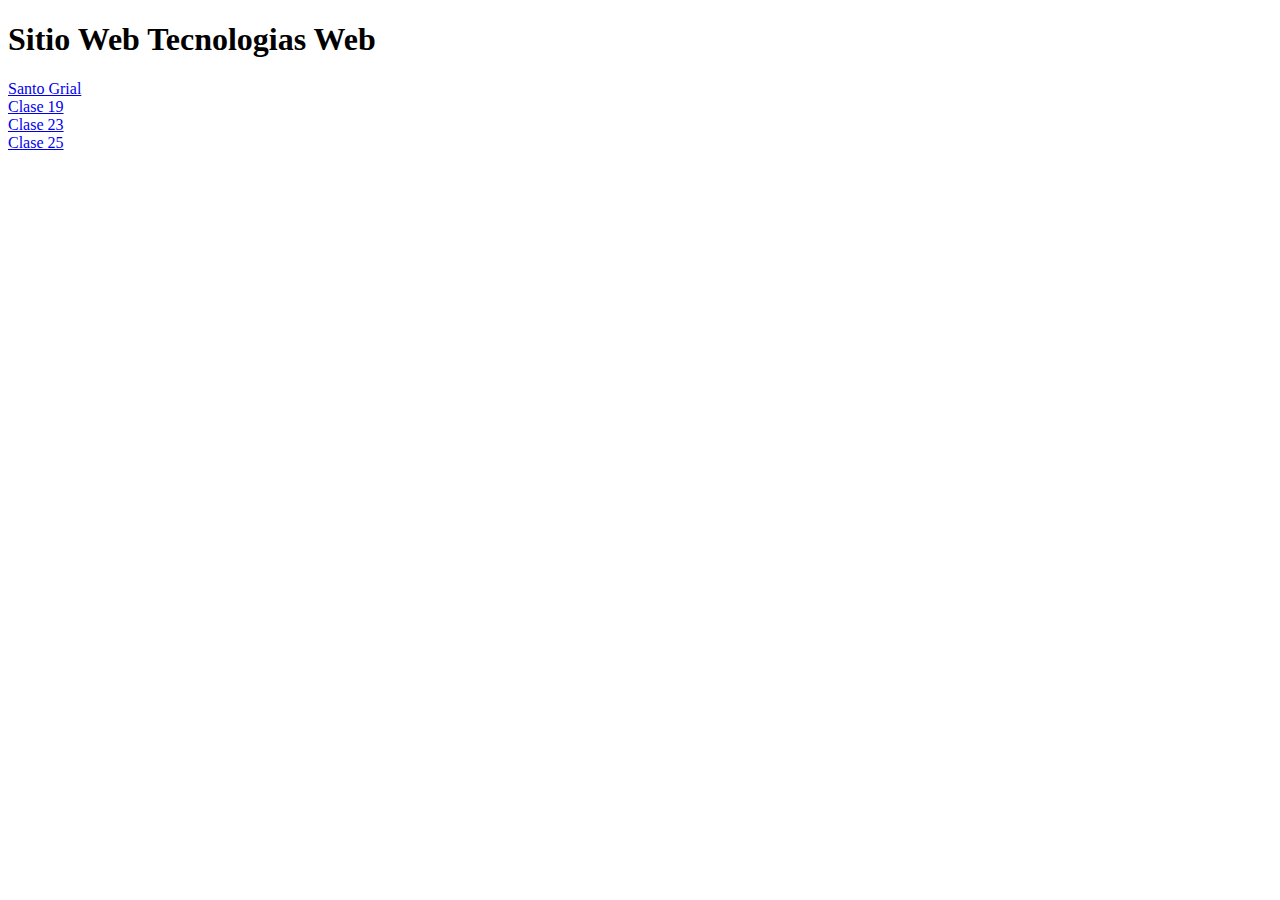
<file: index.html>
<!DOCTYPE html>
<html lang="en">
<head>
    <meta charset="UTF-8">
    <meta name="viewport" content="width=device-width, initial-scale=1.0">
    <title>Tecnologias Web</title>
</head>
<body>
    <h1>Sitio Web Tecnologias Web</h1>
    <li><a href="santo-grial/sant-grial.html">Santo Grial</a></li>
    <li><a href="elementos-semanticos/index.html">Clase 19</a></li>
    <li><a href="clase23_09/index.html">Clase 23</a></li>
    <li><a href="clase_25_09/index.html">Clase 25</a></li>
</body>
</html>
</file>
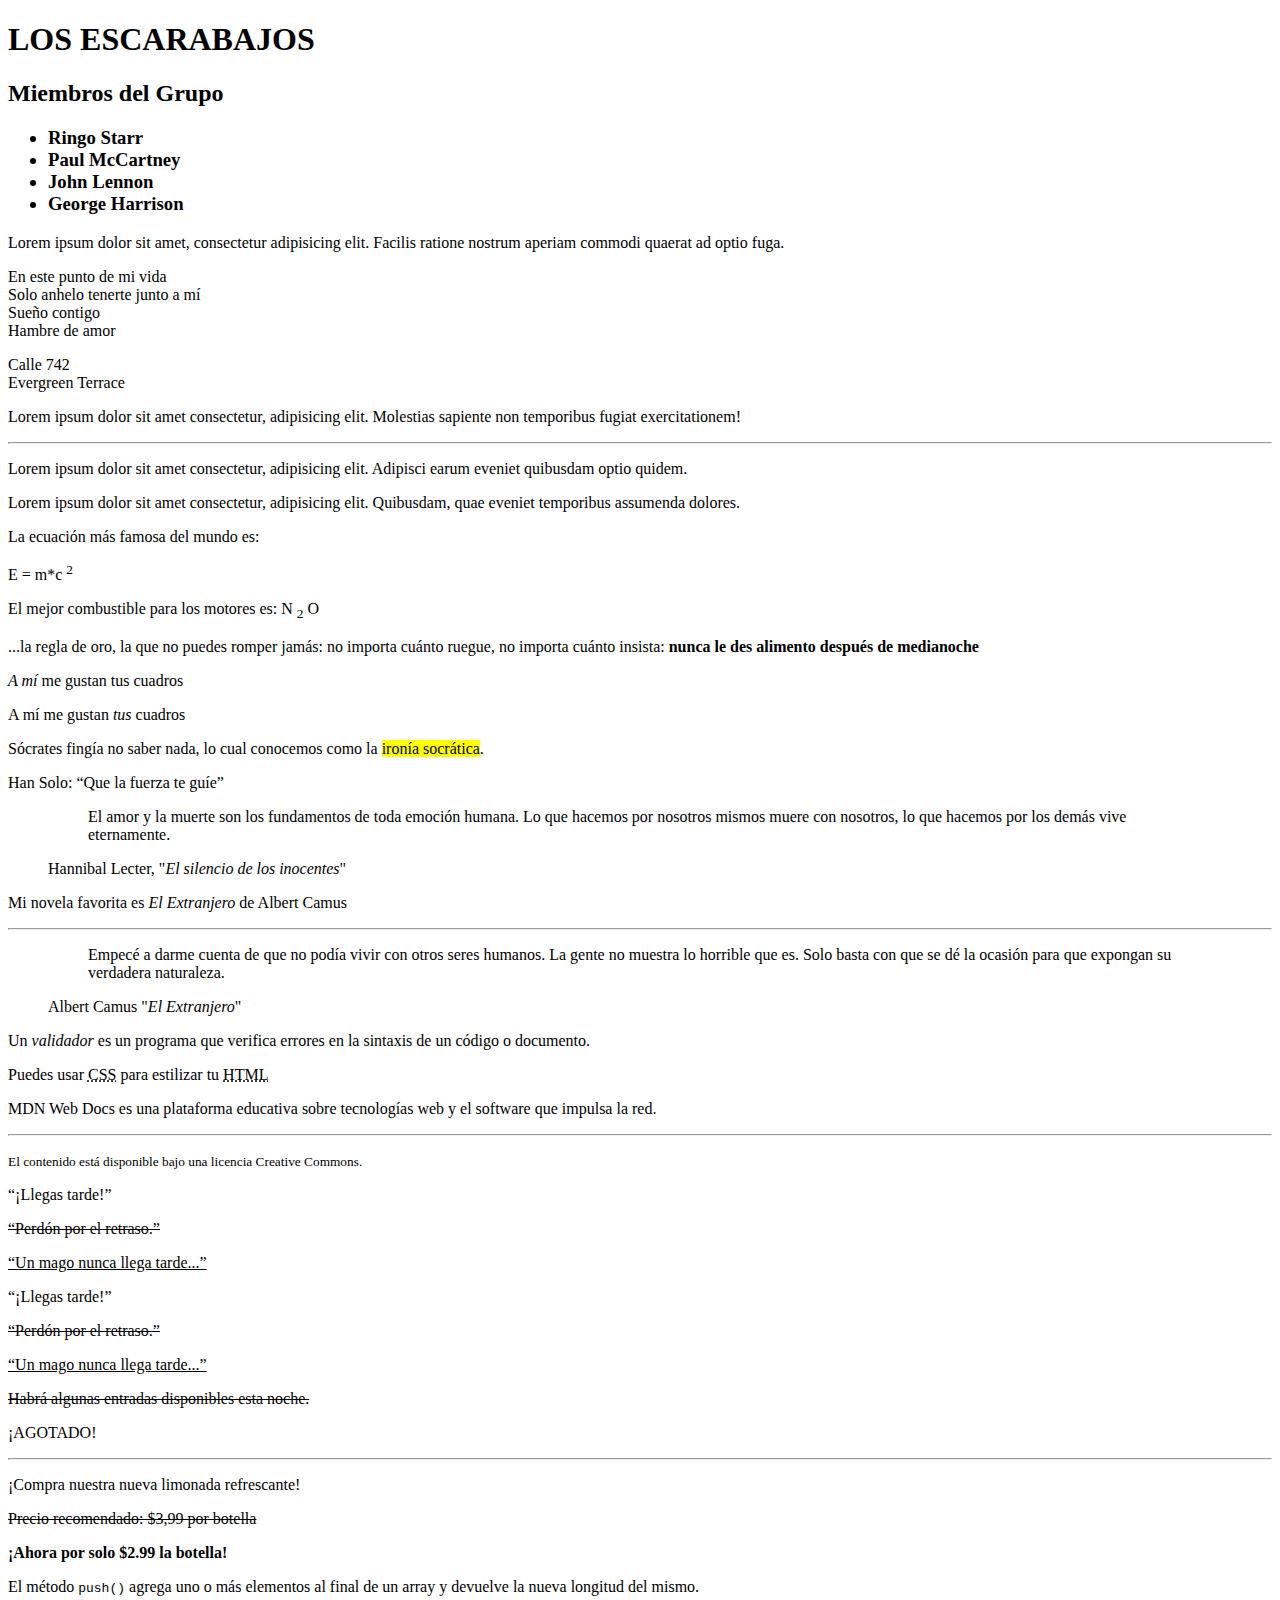
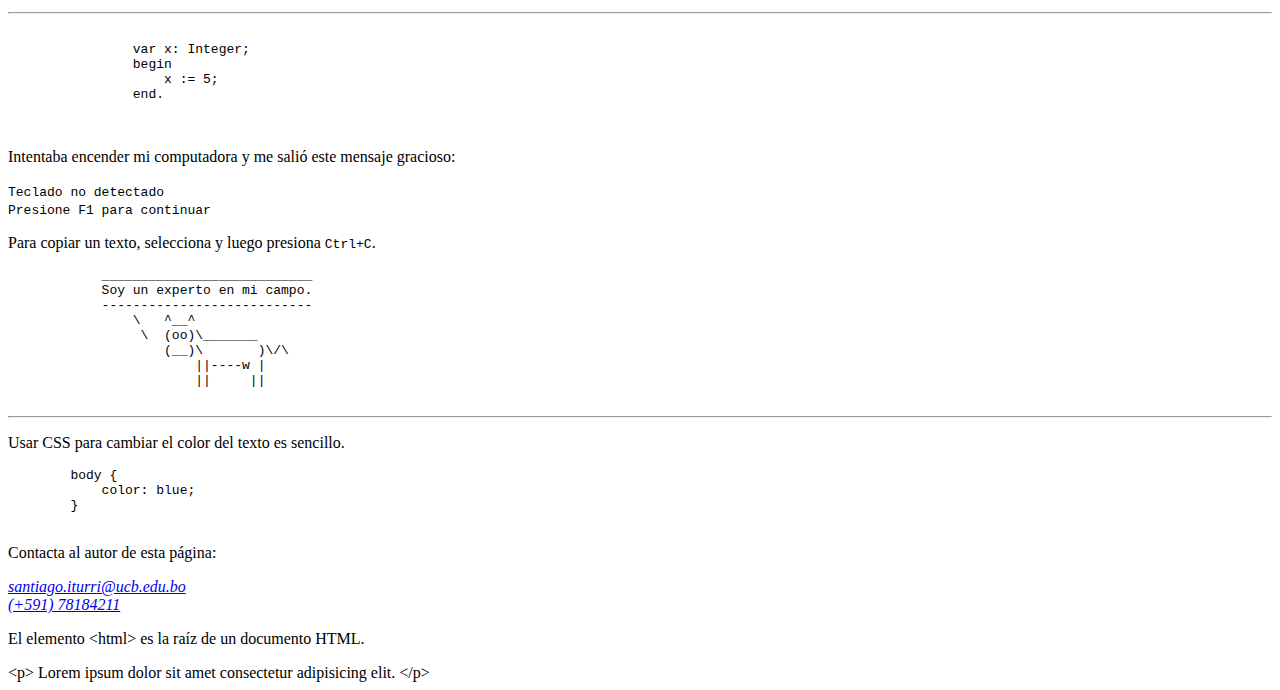
<file: clase23_09/index.html>
<!DOCTYPE html>
<html lang="es">
<head>
    <meta charset="UTF-8">
    <meta name="viewport" content="width=device-width, initial-scale=1.0">
    <title>Títulos y Párrafos</title>
</head>
<body>
    <div class="encabezados">
        <h1>LOS ESCARABAJOS</h1>
        <h2>Miembros del Grupo</h2>
        <h3>
            <ul>
                <li>Ringo Starr</li>
                <li>Paul McCartney</li>
                <li>John Lennon</li>
                <li>George Harrison</li>
            </ul>
        </h3>
    </div>
    <div class="parrafos">
        Lorem ipsum dolor sit amet, consectetur adipisicing elit. Facilis ratione nostrum aperiam commodi quaerat ad optio fuga.
    </div>

    <div class="salto-lineas">
        <p>
            En este punto de mi vida <br>
            Solo anhelo tenerte junto a mí <br>
            Sueño contigo <br>
            Hambre de amor <br>
        </p>

        <p>
            Calle 742 <br>
            Evergreen Terrace <br>
        </p>
    </div>

    <div class="linea-horizontal">
        <p>Lorem ipsum dolor sit amet consectetur, adipisicing elit. Molestias sapiente non temporibus fugiat exercitationem!</p>
        <hr>
        <p>Lorem ipsum dolor sit amet consectetur, adipisicing elit. Adipisci earum eveniet quibusdam optio quidem.</p>
    </div>

    <div class="wbo">
        <p>
            Lorem ipsum dolor sit amet consectetur, adipisicing elit. Quibusdam, quae eveniet temporibus assumenda dolores.
        </p>
    </div>

    <div class="super-indice">
        <p>
            La ecuación más famosa del mundo es:
        </p>
        <p>
            E = m*c <sup>2</sup>
        </p>
    </div>

    <div class="sub-indice">
        <p>
            El mejor combustible para los motores es:
            N <sub>2</sub> O
        </p>
    </div>

    <div class="strong">
        ...la regla de oro, la que no puedes romper jamás: 
        no importa cuánto ruegue, no importa cuánto insista:
        <strong>nunca le des alimento después de medianoche</strong>
    </div>

    <div class="enfasis">
        <p>
            <em>A mí</em> me gustan tus cuadros
        </p>
        <p>
            A mí me gustan <em>tus</em> cuadros
        </p>
    </div>

    <div class="resaltado">
        <p>
            Sócrates fingía no saber nada, lo cual conocemos como la <mark>ironía socrática</mark>.
        </p>
    </div>
    <div class="cita_line">
        <p>Han Solo: <q cite="https://www.muyinteresante.com/curiosidades/28857.html">Que la fuerza te guíe</q></p>
    </div>
    <!-- Cita en bloque formato -->
    <figure>
        <blockquote cite="https://www.lifeder.com/frases-de-hannibal-lecter/">
            <p>
                El amor y la muerte son los fundamentos de toda emoción humana. Lo que hacemos por nosotros mismos muere con nosotros, lo que hacemos por los demás vive eternamente.
            </p>
        </blockquote>
        <figcaption> Hannibal Lecter, "<cite>El silencio de los inocentes</cite>"</figcaption>
    </figure>
    <div class="titulo_trabajo">
        <p>Mi novela favorita es <cite>El Extranjero</cite> de Albert Camus</p>
        <hr>
        <figure>
            <blockquote>
                <p>
                    Empecé a darme cuenta de que no podía vivir con otros seres humanos. La gente no muestra lo horrible que es. Solo basta con que se dé la ocasión para que expongan su verdadera naturaleza.
                </p>
            </blockquote>
            <figcaption>Albert Camus "<cite>El Extranjero</cite>"</figcaption>
        </figure>
    </div>
    <div class="definiciones">
        <p>
            Un <dfn>validador</dfn> es un programa que verifica errores en la sintaxis de un código o documento.
        </p>
    </div>
    <div class="abreviaturas">
        <p>
            Puedes usar <abbr title="Cascading Style Sheets">CSS</abbr> para estilizar tu <abbr title="HyperText Markup Language">HTML</abbr>
        </p>
    </div>
    <div class="texto_pequenio">
        <p>MDN Web Docs es una plataforma educativa sobre tecnologías web y el software que impulsa la red.</p>
        <hr>
        <p><small>El contenido está disponible bajo una licencia Creative Commons.</small></p>
    </div>
    <div class="texto-agregado">
        <p>“¡Llegas tarde!”</p>
        <del><p>“Perdón por el retraso.”</p></del>
        <ins cite="../howtobeawizard.html" datetime="2018-05"><p>“Un mago nunca llega tarde...”</p></ins>
    </div>

    <div class="texto-eliminado">
        <p>“¡Llegas tarde!”</p>
        <del><p>“Perdón por el retraso.”</p></del>
        <ins cite="../howtobeawizard.html" datetime="2018-05"><p>“Un mago nunca llega tarde...”</p></ins>
    </div>

    <!-- TACHAR TEXTO -->
    <div class="tachar-texto">
        <p><s>Habrá algunas entradas disponibles esta noche.</s></p>
        <p>¡AGOTADO!</p>
    </div>
    <hr>
    <div class="tachar-texto">
        <p>¡Compra nuestra nueva limonada refrescante!</p>
        <p><s>Precio recomendado: $3,99 por botella</s></p>
        <p><strong>¡Ahora por solo $2.99 la botella!</strong></p>
    </div>

    <!-- CODIGO -->
    <div class="codigo">
        <p>El método <code>push()</code> agrega uno o más elementos al final de un array y devuelve la nueva longitud del mismo.</p>
    </div>
    <hr>
    <div class="codigo">
        <pre>
            <code class="language-pascal">
                var x: Integer;
                begin
                    x := 5;
                end.
            </code>
        </pre>
    </div>

    <!-- SALIDA DE COMPUTADORA -->
    <div class="salida-computadora">
        <p>Intentaba encender mi computadora y me salió este mensaje gracioso:</p>
        <p>
            <samp>
                Teclado no detectado <br>
                Presione F1 para continuar
            </samp>
        </p>
    </div>

    <!-- ENTRADA DE USUARIO -->
    <div class="entrada-usuario">
        <p>
            Para copiar un texto, selecciona y luego presiona 
            <kbd><kbd>Ctrl</kbd>+<kbd>C</kbd></kbd>.
        </p>
    </div>

    <!-- CONSERVAR FORMATO -->
    <div class="conservar-formato">
        <pre>
            ___________________________
            Soy un experto en mi campo.
            ---------------------------
                \   ^__^
                 \  (oo)\_______
                    (__)\       )\/\
                        ||----w |
                        ||     ||
        </pre>        
    </div>
    <hr>
    <div class="conservar-formato">
        <p>Usar CSS para cambiar el color del texto es sencillo.</p>
        <pre>
        body {
            color: blue;
        }
        </pre>
    </div>

    <!-- INFORMACION DE CONTACTO -->
    <div class="contacto">
        <p>Contacta al autor de esta página:</p>
        <address>
            <a href="mailto:autor@ejemplo.com">santiago.iturri@ucb.edu.bo</a><br>
            <a href="tel:+59177777777">(+591) 78184211</a>
        </address>
    </div>

    <div class="caracteres-especiales">
        <p>
            El elemento &lt;html&gt; es la raíz de un documento HTML.
        </p>
    </div>
    <div class="caracteres-especiales">
            &lt;p&gt;
                Lorem ipsum dolor sit amet consectetur adipisicing elit.
            &lt;/p&gt;
    </div>
</body>
</html>
</file>
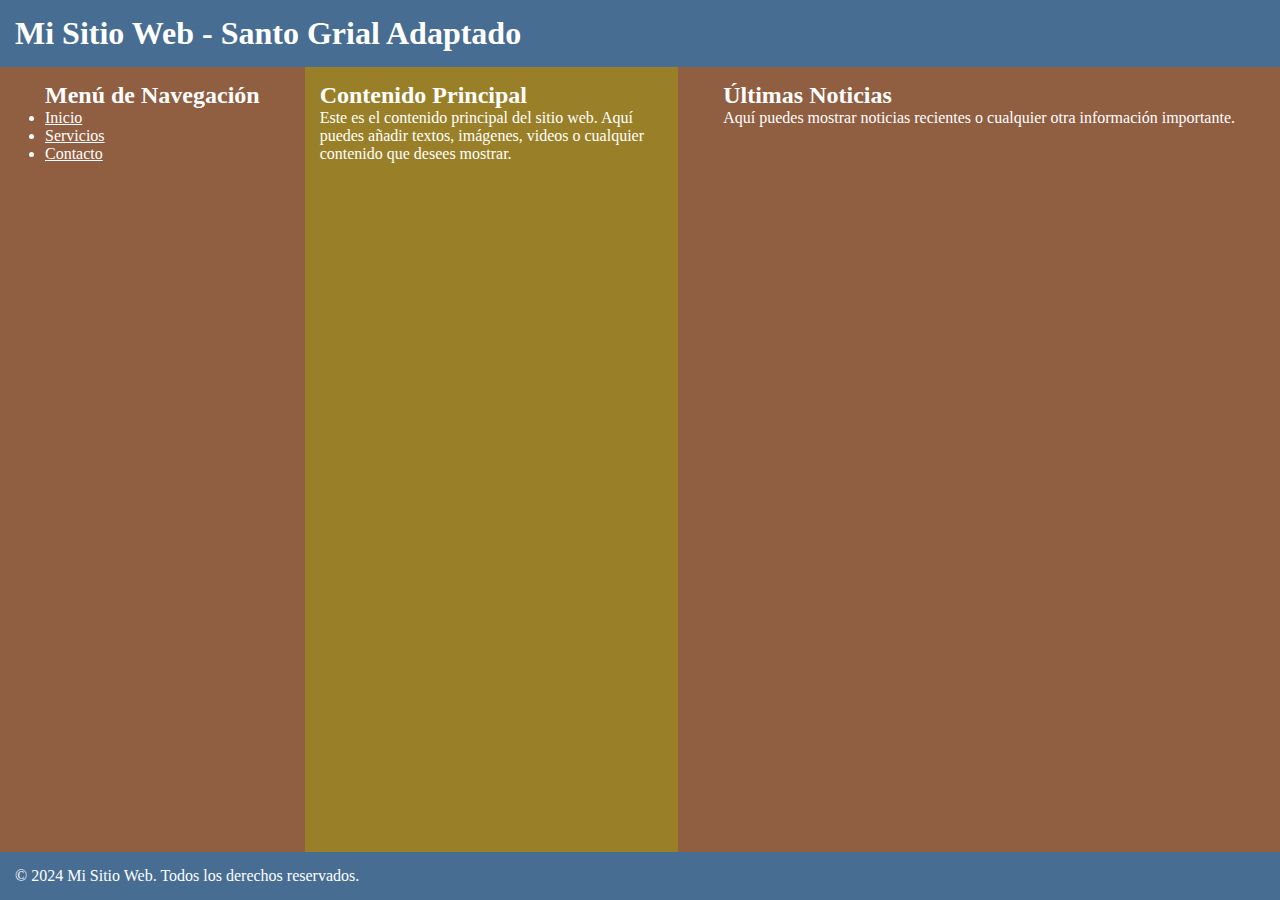
<file: elementos-semanticos/index.html>
<!DOCTYPE html>
<html lang="es">
<head>
    <meta charset="UTF-8">
    <meta name="viewport" content="width=device-width, initial-scale=1.0">
    <title>Santo Grial Adaptado</title>
    <style>
        * {
            margin: 0;
            padding: 0;
            border: 0;
            box-sizing: border-box;
        }

        html {
            height: 100%;
        }

        body {
            height: 100%;
            display: grid;
            grid-template: auto 1fr auto / auto 1fr auto;
        }

        header {
            padding: 15px;
            background-color: rgba(71,109,147,1);
            color: white;
            grid-column: 1/4;
        }

        aside {
            padding: 15px 45px;
            background-color: rgba(144,94,65, 1);
            color: white;
        }

        .aside-left {
            grid-column: 1 / 2;
        }

        .aside-right {
            grid-column: 3 / 4;
        }

        main {
            padding: 15px;
            background-color: rgba(153,127,40, 1);
            color: white;
            grid-column: 2 / 3;
        }

        footer {
            padding: 15px;
            background-color: rgba(71,109,147,1);
            color: white;
            grid-column: 1 / 4;
        }
    </style>
</head>
<body>

    <!-- Header -->
    <header>
        <h1>Mi Sitio Web - Santo Grial Adaptado</h1>
    </header>

    <!-- Barra lateral izquierda -->
    <aside class="aside-left">
        <h2>Menú de Navegación</h2>
        <ul>
            <li><a href="#" style="color: white;">Inicio</a></li>
            <li><a href="#" style="color: white;">Servicios</a></li>
            <li><a href="#" style="color: white;">Contacto</a></li>
        </ul>
    </aside>

    <!-- Sección Principal -->
    <main>
        <h2>Contenido Principal</h2>
        <p>Este es el contenido principal del sitio web. Aquí puedes añadir textos, imágenes, videos o cualquier contenido que desees mostrar.</p>
    </main>

    <!-- Barra lateral derecha -->
    <aside class="aside-right">
        <h2>Últimas Noticias</h2>
        <p>Aquí puedes mostrar noticias recientes o cualquier otra información importante.</p>
    </aside>

    <!-- Footer -->
    <footer>
        <p>© 2024 Mi Sitio Web. Todos los derechos reservados.</p>
    </footer>

</body>
</html>
</file>
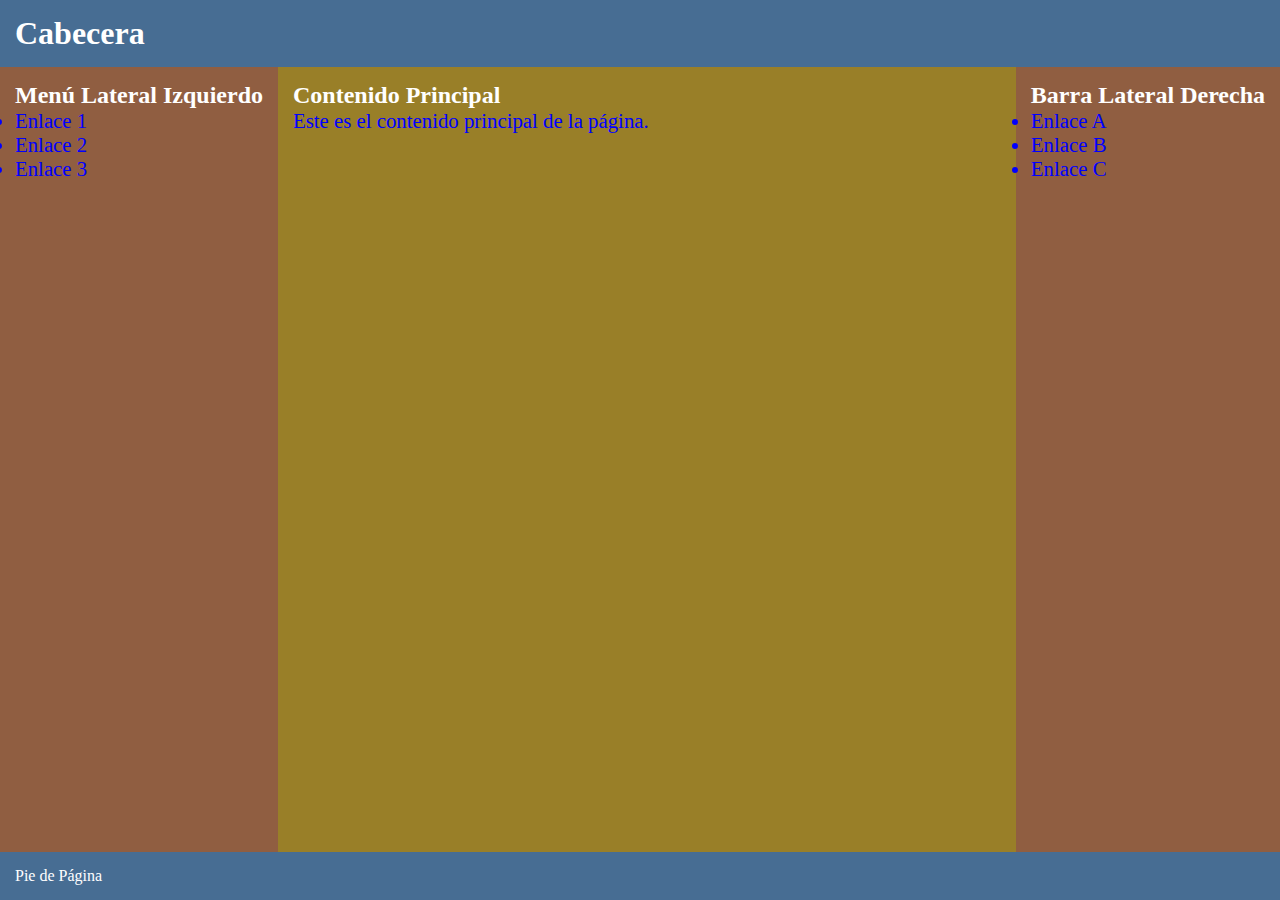
<file: santo-grial/sant-grial.html>
<!DOCTYPE html>
<html lang="en">
<head>
    <meta charset="UTF-8">
    <meta name="viewport" content="width=device-width, initial-scale=1.0">
    <title>Santo Grial</title>
    <style>
        * {
            margin: 0;
            padding: 0;
            border: 0;
            box-sizing: border-box;
        }
        html {
            height: 100%;
        }
        body {
            height: 100%;
            display: grid;
            grid-template: auto 1fr auto / auto 1fr auto;
        }

        #header {
            padding: 15px;
            background-color: rgba(71,109,147,1);
            color: white;
            grid-column: 1 / 4;
        }

        #aside-left {
            grid-column: 1 / 2;
            padding: 15px;
            background-color: rgba(144,94,65, 1);
            color: white;
        }

        #aside-right {
            grid-column: 3 / 4;
            padding: 15px;
            background-color: rgba(144,94,65, 1);
            color: white;
        }

        #main {
            grid-column: 2 / 3;
            padding: 15px;
            background-color: rgba(153,127,40, 1);
            color: white;
        }

        #footer {
            grid-column: 1 / 4;
            padding: 15px;
            background-color: rgba(71,109,147,1);
            color: white;
        }

        .keyword {
            font-size: 1.3em;
            color: blue;
        }
    </style>
</head>
<body>

    <div id="header">
        <h1>Cabecera</h1>
    </div>

    <div id="aside-left">
        <h2>Menú Lateral Izquierdo</h2>
        <ul>
            <li class="keyword">Enlace 1</li>
            <li class="keyword">Enlace 2</li>
            <li class="keyword">Enlace 3</li>
        </ul>
    </div>

    <div id="main">
        <h2>Contenido Principal</h2>
        <p class="keyword">Este es el contenido principal de la página.</p>
    </div>

    <div id="aside-right">
        <h2>Barra Lateral Derecha</h2>
        <ul>
            <li class="keyword">Enlace A</li>
            <li class="keyword">Enlace B</li>
            <li class="keyword">Enlace C</li>
        </ul>
    </div>

    <div id="footer">
        <p>Pie de Página</p>
    </div>

</body>
</html>
</file>
